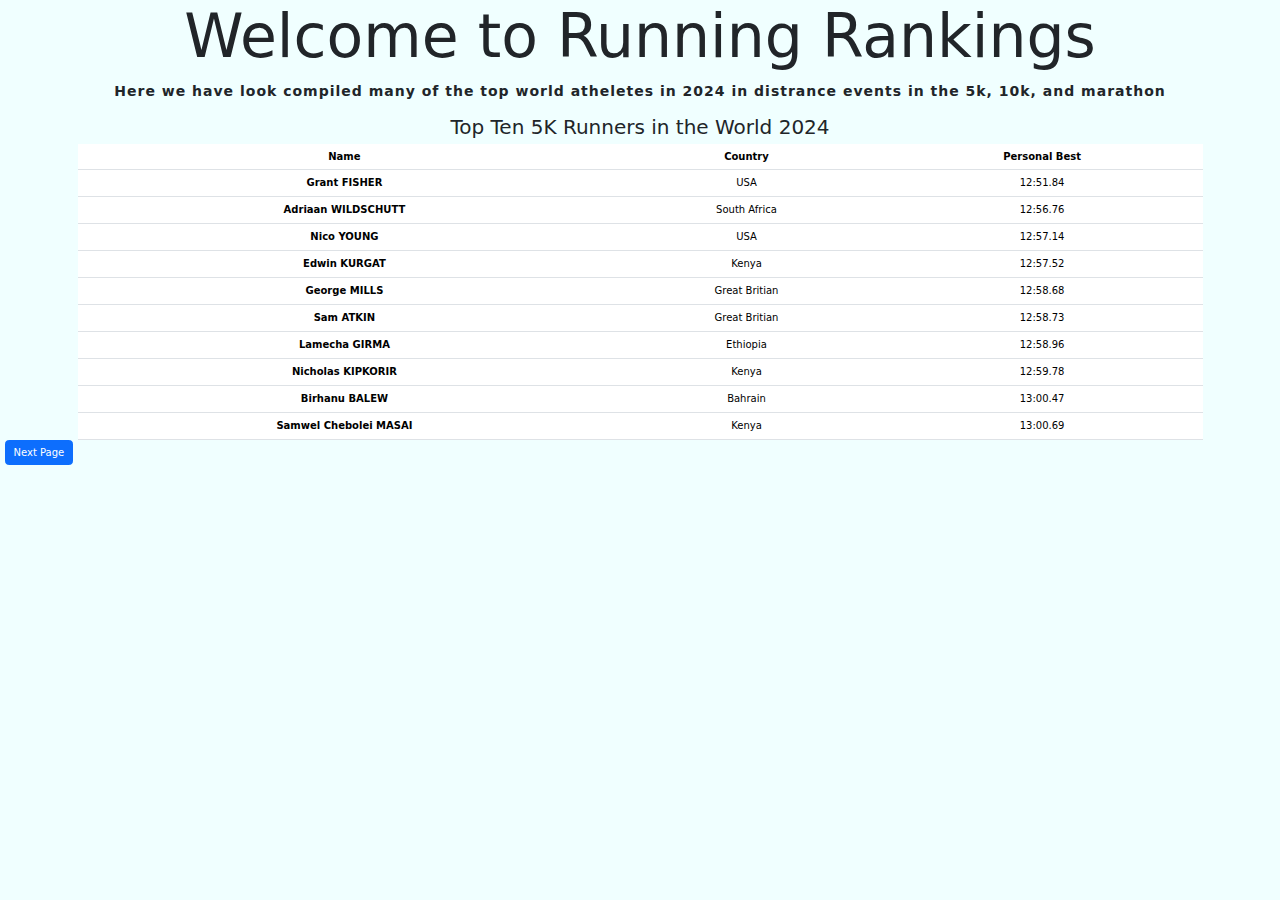
<file: index.html>
<!DOCTYPE html>

<html lang="en">

    <head>
        <meta charset="utf-8">
        <meta name="viewport" content="width=device-width, initial-scale=1">

        <!-- Tab name is Running Ranking-->
        <title> Running Ranking</title>

        <!-- Bootstrap CSS -->
        <link href="https://cdn.jsdelivr.net/npm/bootstrap@5.3.3/dist/css/bootstrap.min.css" rel="stylesheet" integrity="sha384-QWTKZyjpPEjISv5WaRU9OFeRpok6YctnYmDr5pNlyT2bRjXh0JMhjY6hW+ALEwIH" crossorigin="anonymous">

        <!-- My CSS -->
        <link href="styles.css" rel="stylesheet">

        <!-- My JS-->
        <script src="index.js"></script>
    </head>

    <body class = "h-100">
        <!-- Boostrap from https://getbootstrap.com/docs/5.3/layout/grid/#example -->
        <div class="container text-center">
            <div class="row">
                <div class="col">
                    <!--The code below displays a heading, a bold sentence, and a second heading at the top of the website-->
                    <h1> Welcome to Running Rankings</h1>
                    <p><strong>Here we have look compiled many of the top world atheletes in 2024 in distrance events in the 5k, 10k, and marathon</strong></p>
                    <h2> Top Ten 5K Runners in the World 2024</h2>
 <!--The code below displays a table with the information inside on the website -->
 </div>
 </div>
 <div class="row">
  <div class="col">
    <table class="table style">
        <thead>
          <tr>
            <th scope="col"> Name</th>
            <th scope="col"> Country</th>
            <th scope="col"> Personal Best</th>
          </tr>
        </thead>
        <tbody>
          <tr>
            <th scope="row">Grant FISHER</th>
            <td class = "red">USA</td>
            <td class = "red">12:51.84</td>
          </tr>
          <tr>
            <th scope="row">Adriaan WILDSCHUTT</th>
            <td class = "red">South Africa</td>
            <td class = "red">12:56.76</td>
          </tr>
          <tr>
            <th scope="row">Nico YOUNG</th>
            <td class = "red">USA</td>
            <td class = "red">12:57.14</td>
          </tr>
          <tr>
            <th scope="row">Edwin KURGAT</th>
            <td class = "red">Kenya</td>
            <td class = "red">12:57.52</td>
          </tr>
          <tr>
            <th scope="row">George MILLS</th>
            <td class = "red">Great Britian</td>
            <td class = "red">12:58.68</td>
          </tr>
          <tr>
            <th scope="row">Sam ATKIN</th>
            <td class = "red">Great Britian</td>
            <td class = "red">12:58.73</td>
          </tr>
          <tr>
            <th scope="row">Lamecha GIRMA</th>
            <td class = "red">Ethiopia</td>
            <td class = "red" >12:58.96</td>
          </tr>
          <tr>
            <th scope="row">Nicholas KIPKORIR</th>
            <td class = "red">Kenya</td>
            <td class = "red">12:59.78</td>
          </tr>
          <tr>
            <th scope="row">Birhanu BALEW</th>
            <td class = "red">Bahrain</td>
            <td class = "red">13:00.47</td>
          </tr>
          <tr>
            <th scope="row">Samwel Chebolei MASAI</th>
            <td class = "red">Kenya</td>
            <td class = "red">13:00.69</td>
          </tr>
        </tbody>
      </table>
    </div>
 </div>
</div>

        <!-- Bootstrap JS -->
        <script src="https://cdn.jsdelivr.net/npm/bootstrap@5.3.3/dist/js/bootstrap.bundle.min.js" integrity="sha384-YvpcrYf0tY3lHB60NNkmXc5s9fDVZLESaAA55NDzOxhy9GkcIdslK1eN7N6jIeHz" crossorigin="anonymous"></script>
        <!--Creates a button with the ability to go to the next html page-->
        <a class="btn btn-primary green" href="index2.html" role="button">Next Page</a>
    </body>

</html>
</file>
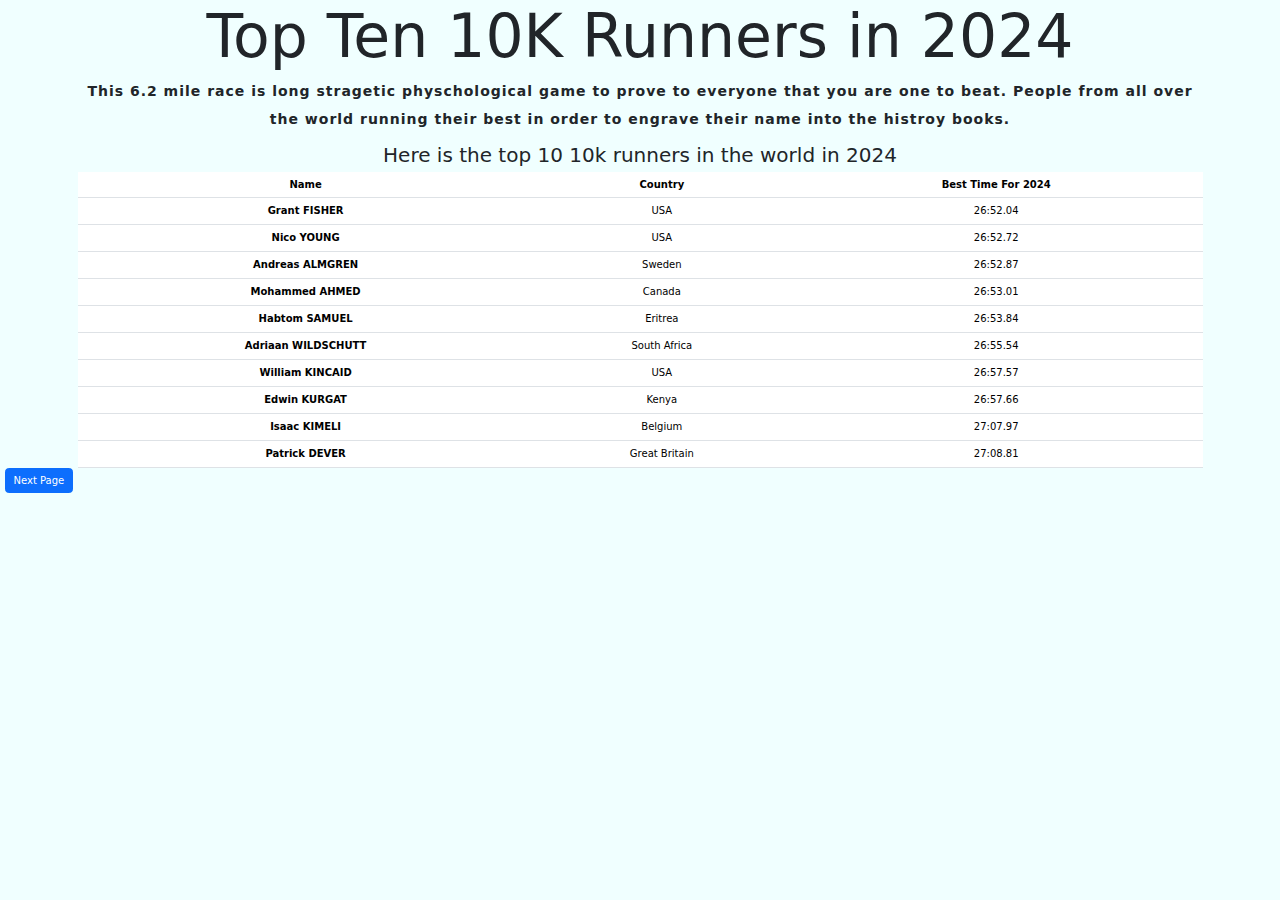
<file: index3.html>
<!DOCTYPE html>

<html lang="en">

    <head>
        <meta charset="utf-8">
        <meta name="viewport" content="width=device-width, initial-scale=1">

        <title> Running Ranking</title>

        <!-- Bootstrap CSS -->
        <link href="https://cdn.jsdelivr.net/npm/bootstrap@5.3.3/dist/css/bootstrap.min.css" rel="stylesheet" integrity="sha384-QWTKZyjpPEjISv5WaRU9OFeRpok6YctnYmDr5pNlyT2bRjXh0JMhjY6hW+ALEwIH" crossorigin="anonymous">

        <!-- My CSS -->
        <link href="styles.css" rel="stylesheet">

        <!-- My JS-->
        <script src="index.js"></script>
    </head>

    <body>
        <!-- Boostrap from https://getbootstrap.com/docs/5.3/layout/grid/#example -->
        <div class="container text-center">
            <div class="row">
                <div class="col">
                    <!--The code below displays a heading, a bold sentence, and a second heading at the top of the website-->
                    <h1> Top Ten 10K Runners in 2024 </h1>
                    <p><strong>This 6.2 mile race is long stragetic physchological  game to prove to everyone that you are one to beat.
                      People from all over the world running their best in order to engrave their name into the histroy books.</strong>
                    </p>
                    <h2>Here is the top 10 10k runners in the world in 2024</h2>
 <!--The code below displays a table with the information inside on the website -->
                </div>
            </div>
            <div class="row">
              <div class="col">
                <table class="table style">
                    <thead>
                      <tr>
                        <th scope="col"> Name</th>
                        <th scope="col"> Country</th>
                        <th scope="col"> Best Time For 2024</th>
                      </tr>
                    </thead>
                    <tbody>
                      <tr>
                        <th scope="row">Grant FISHER</th>
                        <td class = "red">USA</td>
                        <td class = "red">26:52.04</td>
                      </tr>
                      <tr>
                        <th scope="row">Nico YOUNG</th>
                        <td class = "red">USA</td>
                        <td class = "red">26:52.72</td>
                      </tr>
                      <tr>
                        <th scope="row">Andreas ALMGREN</th>
                        <td class = "red">Sweden</td>
                        <td>26:52.87</td>
                      </tr>
                      <tr>
                        <th scope="row">Mohammed AHMED</th>
                        <td class = "red">Canada</td>
                        <td class = "red">26:53.01</td>
                      </tr>
                      <tr>
                        <th scope="row">Habtom SAMUEL</th>
                        <td class = "red">Eritrea</td>
                        <td class = "red">26:53.84</td>
                      </tr>
                      <tr>
                        <th scope="row">Adriaan WILDSCHUTT</th>
                        <td class = "red">South Africa</td>
                        <td class = "red">26:55.54</td>
                      </tr>
                      <tr>
                        <th scope="row">William KINCAID</th>
                        <td class = "red">USA</td>
                        <td class = "red">26:57.57</td>
                      </tr>
                      <tr>
                        <th scope="row">	Edwin KURGAT</th>
                        <td class = "red">Kenya</td>
                        <td class = "red">26:57.66</td>
                      </tr>
                      <tr>
                        <th scope="row">Isaac KIMELI</th>
                        <td class = "red">Belgium</td>
                        <td class = "red">27:07.97</td>
                      </tr>
                      <tr>
                        <th scope="row">Patrick DEVER</th>
                        <td class = "red">Great Britain</td>
                        <td class = "red">27:08.81</td>
                      </tr>
                    </tbody>
                  </table>
                </div>
            </div>
        </div>

        <!-- Bootstrap JS -->
        <script src="https://cdn.jsdelivr.net/npm/bootstrap@5.3.3/dist/js/bootstrap.bundle.min.js" integrity="sha384-YvpcrYf0tY3lHB60NNkmXc5s9fDVZLESaAA55NDzOxhy9GkcIdslK1eN7N6jIeHz" crossorigin="anonymous"></script>
        <!--Creates a button with the ability to go to the next html page-->
        <a class="btn btn-primary green" href="index4.html" role="button">Next Page</a>
    </body>

</html>
</file>
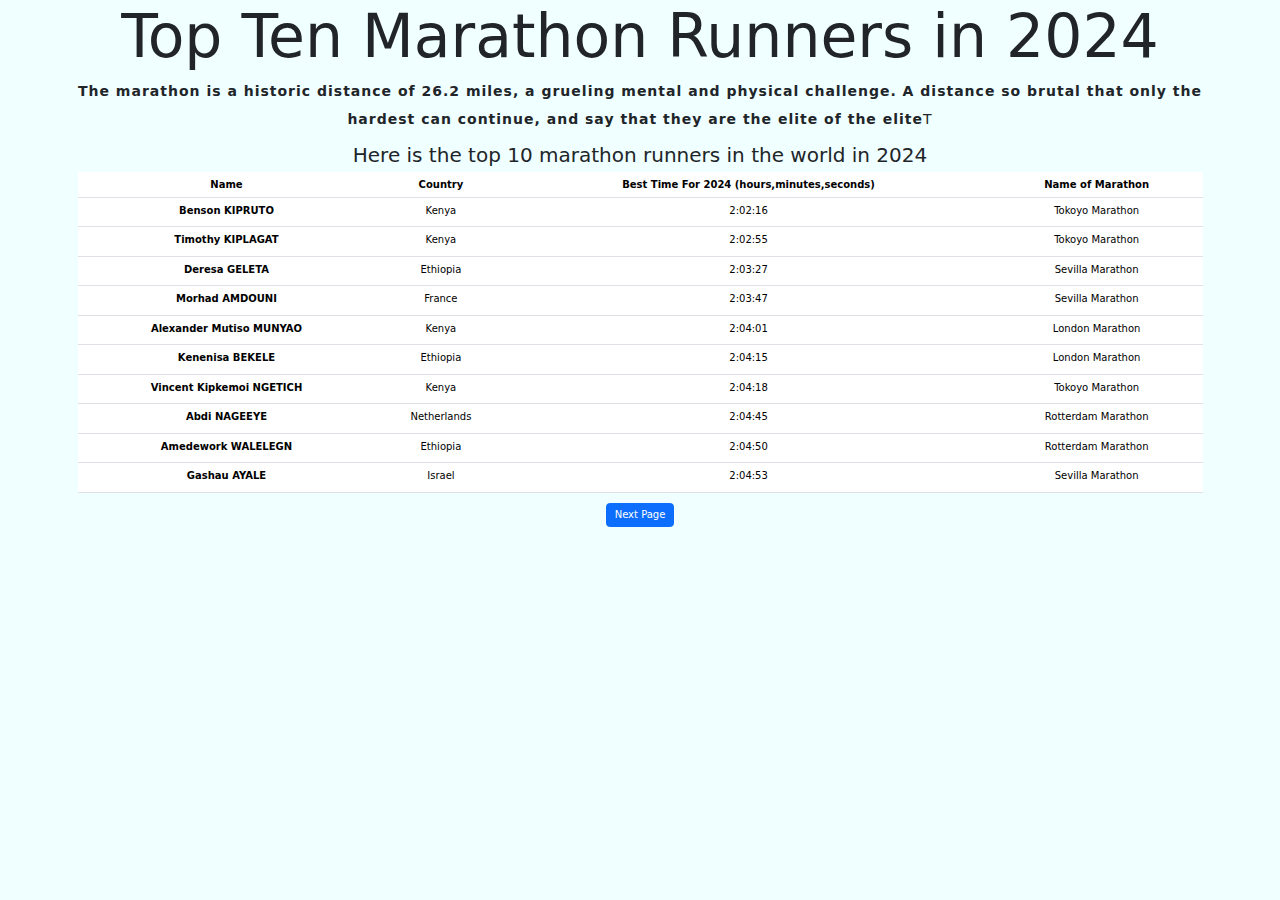
<file: index5.html>
<!DOCTYPE html>

<html lang="en">

    <head>
        <meta charset="utf-8">
        <meta name="viewport" content="width=device-width, initial-scale=1">

        <title> Running Ranking</title>

        <!-- Bootstrap CSS -->
        <link href="https://cdn.jsdelivr.net/npm/bootstrap@5.3.3/dist/css/bootstrap.min.css" rel="stylesheet" integrity="sha384-QWTKZyjpPEjISv5WaRU9OFeRpok6YctnYmDr5pNlyT2bRjXh0JMhjY6hW+ALEwIH" crossorigin="anonymous">

        <!-- My CSS -->
        <link href="styles.css" rel="stylesheet">

        <!-- My JS-->
        <script src="index.js"></script>
    </head>

    <body>
        <!-- Boostrap from https://getbootstrap.com/docs/5.3/layout/grid/#example -->
        <div class="container text-center">
            <div class="row">
                <div class="col">
                    <!--The code below displays a heading, a bold sentence, and a second heading at the top of the website-->
                    <h1> Top Ten Marathon Runners in 2024 </h1>
                    <p><strong>The marathon is a historic distance of 26.2 miles, a grueling mental and physical challenge.
                      A distance so brutal that only the hardest can continue, and say that they are the elite of the elite</strong>T</p>
                    <h2>Here is the top 10 marathon runners in the world in 2024</h2>
 <!--The code below displays a table with the information inside on the website -->
                    </div>
                  </div>
            <div class="row">
              <div class="col">
                <table class="table style">
                    <thead>
                      <tr>
                        <th scope="col"> Name</th>
                        <th scope="col"> Country</th>
                        <th scope="col"> Best Time For 2024 (hours,minutes,seconds) </th>
                        <th scope="col"> Name of Marathon
                      </tr>
                    </thead>
                    <tbody>
                      <tr>
                        <th scope="row">Benson KIPRUTO</th>
                        <td class = "red">Kenya</td>
                        <td class = "red">2:02:16</td>
                        <td class = "red"> Tokoyo Marathon </td>
                      </tr>
                      <tr>
                        <th scope="row">Timothy KIPLAGAT</th>
                        <td class = "red">Kenya</td>
                        <td class = "red">2:02:55	</td>
                        <td class = "red">Tokoyo Marathon</td>
                      </tr>
                      <tr>
                        <th scope="row">Deresa GELETA</th>
                        <td class = "red">Ethiopia</td>
                        <td class = "red">2:03:27</td>
                        <td class = "red">Sevilla Marathon</td>
                      </tr>
                      <tr>
                        <th scope="row">Morhad AMDOUNI</th>
                        <td class = "red">France</td>
                        <td class = "red">2:03:47</td>
                        <td class = "red">Sevilla Marathon</td>
                      </tr>
                      <tr>
                        <th scope="row">Alexander Mutiso MUNYAO</th>
                        <td class = "red">Kenya</td>
                        <td class = "red">2:04:01</td>
                        <td class = "red">London Marathon</td>
                      </tr>
                      <tr>
                        <th scope="row">Kenenisa BEKELE</th>
                        <td class = "red">Ethiopia</td>
                        <td class = "red">2:04:15</td>
                        <td class = "red">London Marathon</td>
                      </tr>
                      <tr>
                        <th scope="row">Vincent Kipkemoi NGETICH</th>
                        <td class = "red">Kenya</td>
                        <td class = "red">2:04:18</td>
                        <td class = "red">Tokoyo Marathon</td>
                      </tr>
                      <tr>
                        <th scope="row">Abdi NAGEEYE</th>
                        <td class = "red">Netherlands</td>
                        <td class = "red">2:04:45</td>
                        <td class = "red">Rotterdam Marathon</td>
                      </tr>
                      <tr>
                        <th scope="row">Amedework WALELEGN</th>
                        <td class = "red">Ethiopia</td>
                        <td class = "red">2:04:50</td>
                        <td class = "red">Rotterdam Marathon</td>
                      </tr>
                      <tr>
                        <th scope="row">Gashau AYALE</th>
                        <td class = "red"> Israel</td>
                        <td class = "red">2:04:53</td>
                        <td class = "red">Sevilla Marathon</td>
                      </tr>
                    </tbody>
                  </table>
                    <!-- Bootstrap JS -->
                    <script src="https://cdn.jsdelivr.net/npm/bootstrap@5.3.3/dist/js/bootstrap.bundle.min.js" integrity="sha384-YvpcrYf0tY3lHB60NNkmXc5s9fDVZLESaAA55NDzOxhy9GkcIdslK1eN7N6jIeHz" crossorigin="anonymous"></script>
                    <a  class="btn btn-primary green" href="index6.html" role="button">Next Page</a>
                </div>
            </div>
        </div>
    </body>

</html>
</file>
<file: styles.css>
/*Code use to style html page*/
html {
    font-size: 10px;
    font-family: 'Cambria', sans-serif;
}
/* Code use to style heading 1 */
h1 {
    font-size: 60px;
    text-align: center;
}
/*Code use to style paragraphs and lists*/
p, li {
    font-size: 14px;
    line-height: 2;
    letter-spacing: 1px;
}
/*Code use to style quotes and style quotation marks with it */
q {
    display: inline;
    font-size: 15px;
  }
q:before {
    content: open-quote;
  }

q:after {
    content: close-quote;
  }
/*Code use to style background color of html page*/
html {
    background-color:#F0FFFF;
}
/*Code use to style the body of html, so what the user sees on the website*/
body {
    width: 100%;
    height: 100%;
    margin: 0 auto;
    background-color: #F0FFFF;
    padding: 0 5px 5px 5px;
}
/*Code use to style the class: center */
.center{
    display: block;
  margin-left: auto;
  margin-right: auto;
  width: 50%;
}
/*Code use to style the class: style*/
.style{
    width: 100%;
    height:100%;
}
</file>
